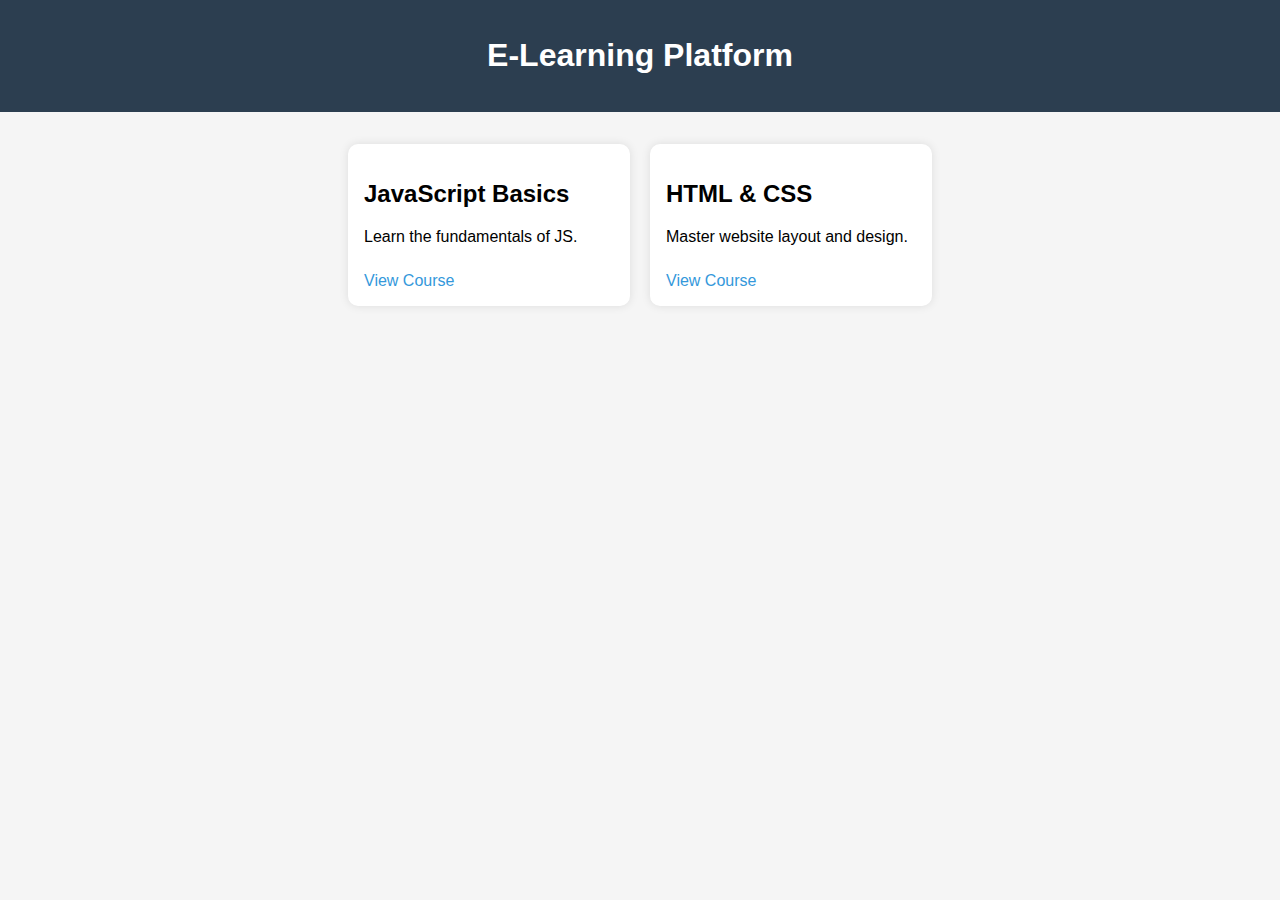
<file: index.html>
<!-- index.html -->
<!DOCTYPE html>
<html lang="en">
<head>
  <meta charset="UTF-8" />
  <meta name="viewport" content="width=device-width, initial-scale=1.0" />
  <title>E-Learning Platform</title>
  <link rel="stylesheet" href="style.css" />
</head>
<body>
  <header>
    <h1>E-Learning Platform</h1>
  </header>

  <main class="course-list">
    <div class="course-card">
      <h2>JavaScript Basics</h2>
      <p>Learn the fundamentals of JS.</p>
      <a href="course.html?course=js">View Course</a>
    </div>
    <div class="course-card">
      <h2>HTML & CSS</h2>
      <p>Master website layout and design.</p>
      <a href="course.html?course=htmlcss">View Course</a>
    </div>
  </main>
</body>
</html>
</file>
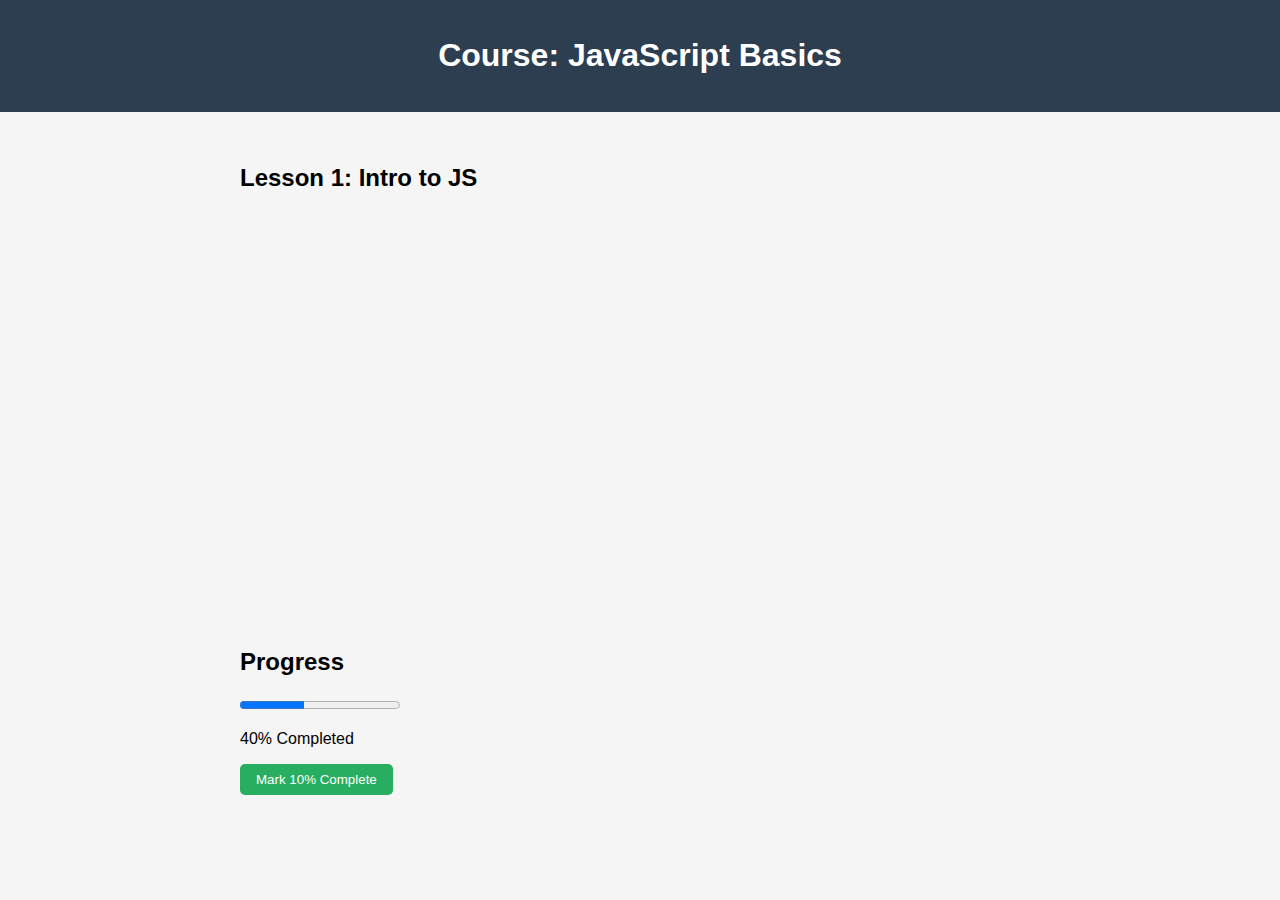
<file: course.html>
<!-- course.html -->
<!DOCTYPE html>
<html lang="en">
<head>
  <meta charset="UTF-8" />
  <meta name="viewport" content="width=device-width, initial-scale=1.0"/>
  <title>Course</title>
  <link rel="stylesheet" href="style.css" />
</head>
<body>
  <header>
    <h1>Course: JavaScript Basics</h1>
  </header>

  <main class="course-content">
    <section class="video">
      <h2>Lesson 1: Intro to JS</h2>
      <iframe width="560" height="315" src="https://www.youtube.com/embed/W6NZfCO5SIk" frameborder="0" allowfullscreen></iframe>
    </section>

    <section class="progress">
      <h2>Progress</h2>
      <progress id="courseProgress" value="40" max="100"></progress>
      <p id="progressText">40% Completed</p>
      <button onclick="updateProgress()">Mark 10% Complete</button>
    </section>
  </main>

  <script src="script.js"></script>
</body>
</html>
</file>
<file: style.css>
/* style.css */
body {
  font-family: Arial, sans-serif;
  margin: 0;
  padding: 0;
  background: #f5f5f5;
}

header {
  background: #2c3e50;
  color: white;
  padding: 1rem;
  text-align: center;
}

.course-list {
  display: flex;
  gap: 20px;
  justify-content: center;
  margin: 2rem;
  flex-wrap: wrap;
}

.course-card {
  background: white;
  padding: 1rem;
  border-radius: 10px;
  width: 250px;
  box-shadow: 0 0 10px rgba(0,0,0,0.1);
}

.course-card a {
  display: inline-block;
  margin-top: 10px;
  color: #3498db;
  text-decoration: none;
}

.course-content {
  padding: 2rem;
  max-width: 800px;
  margin: auto;
}

.video iframe {
  width: 100%;
  height: 400px;
}

.progress {
  margin-top: 2rem;
}

button {
  padding: 0.5rem 1rem;
  background: #27ae60;
  color: white;
  border: none;
  border-radius: 5px;
  cursor: pointer;
}
</file>
